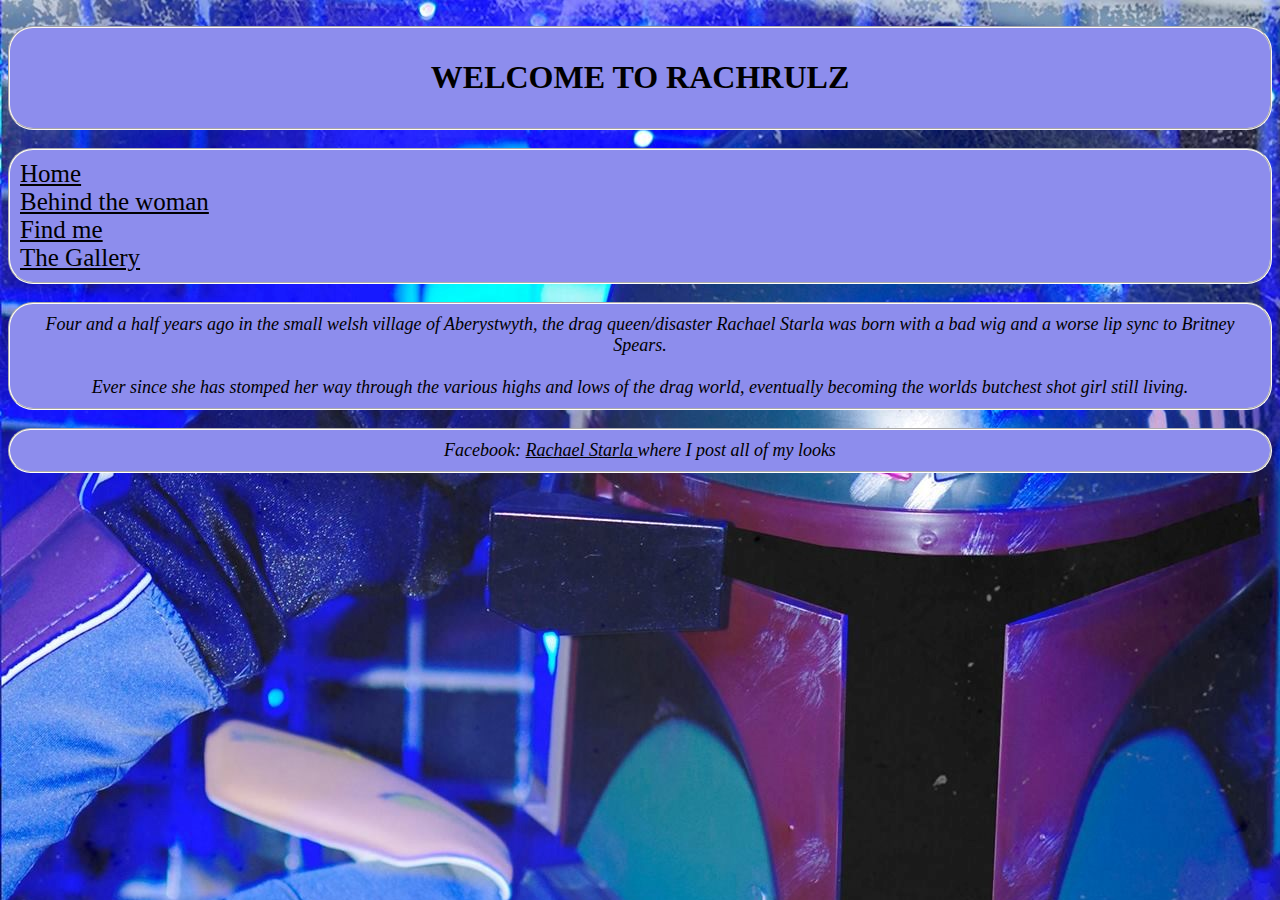
<file: index.html>
<!-- <!DOCTYPE html>
<html lang="en">
<head>
    <meta charset="UTF-8">
    <title>Example</title>
</head>
<body>
    <h1>Starla is a goddesss, for real.</h1>
    <p>Rachael Starla is a goddess!</p>
    <a href="rachrulz.com">
        rachrulz.com
   
</body>
</html> -->

<!-- br - line break, img - image, only one heading on any page -->
<!--  -->

<!DOCTYPE html>
<html lang="en">
​
<head>
    <meta charset="UTF-8">
    <link rel="stylesheet" href="index.css">
<div class="site_name">
    <h1> WELCOME TO RACHRULZ</h1>
</div>

</head>
​
<body>
<div class="navigation_main">      
            <a href="index.html">Home</a>
        
        
            <a href="behind_the_woman.html">Behind the woman</a>
        
        
            <a href="find_me.html">Find me</a>
        
       
            <a href="gallery.html">The Gallery</a> 
               
</div>        
    <p>Four and a half years ago in the small welsh village of Aberystwyth, the drag queen/disaster Rachael Starla was born with a bad wig and a worse lip sync to Britney Spears.
    <br>
    <br>
    Ever since she has stomped her way through the various highs and lows of the drag world, eventually becoming the worlds butchest shot girl still living.
    </p>
</div>
    <p>
        Facebook:
        <a href="https://www.facebook.com/rachael.starla.9/">
            Rachael Starla
        </a> where I post all of my looks
    </p>
    <br>
    </a> 
</body>
​
</html>
</file>
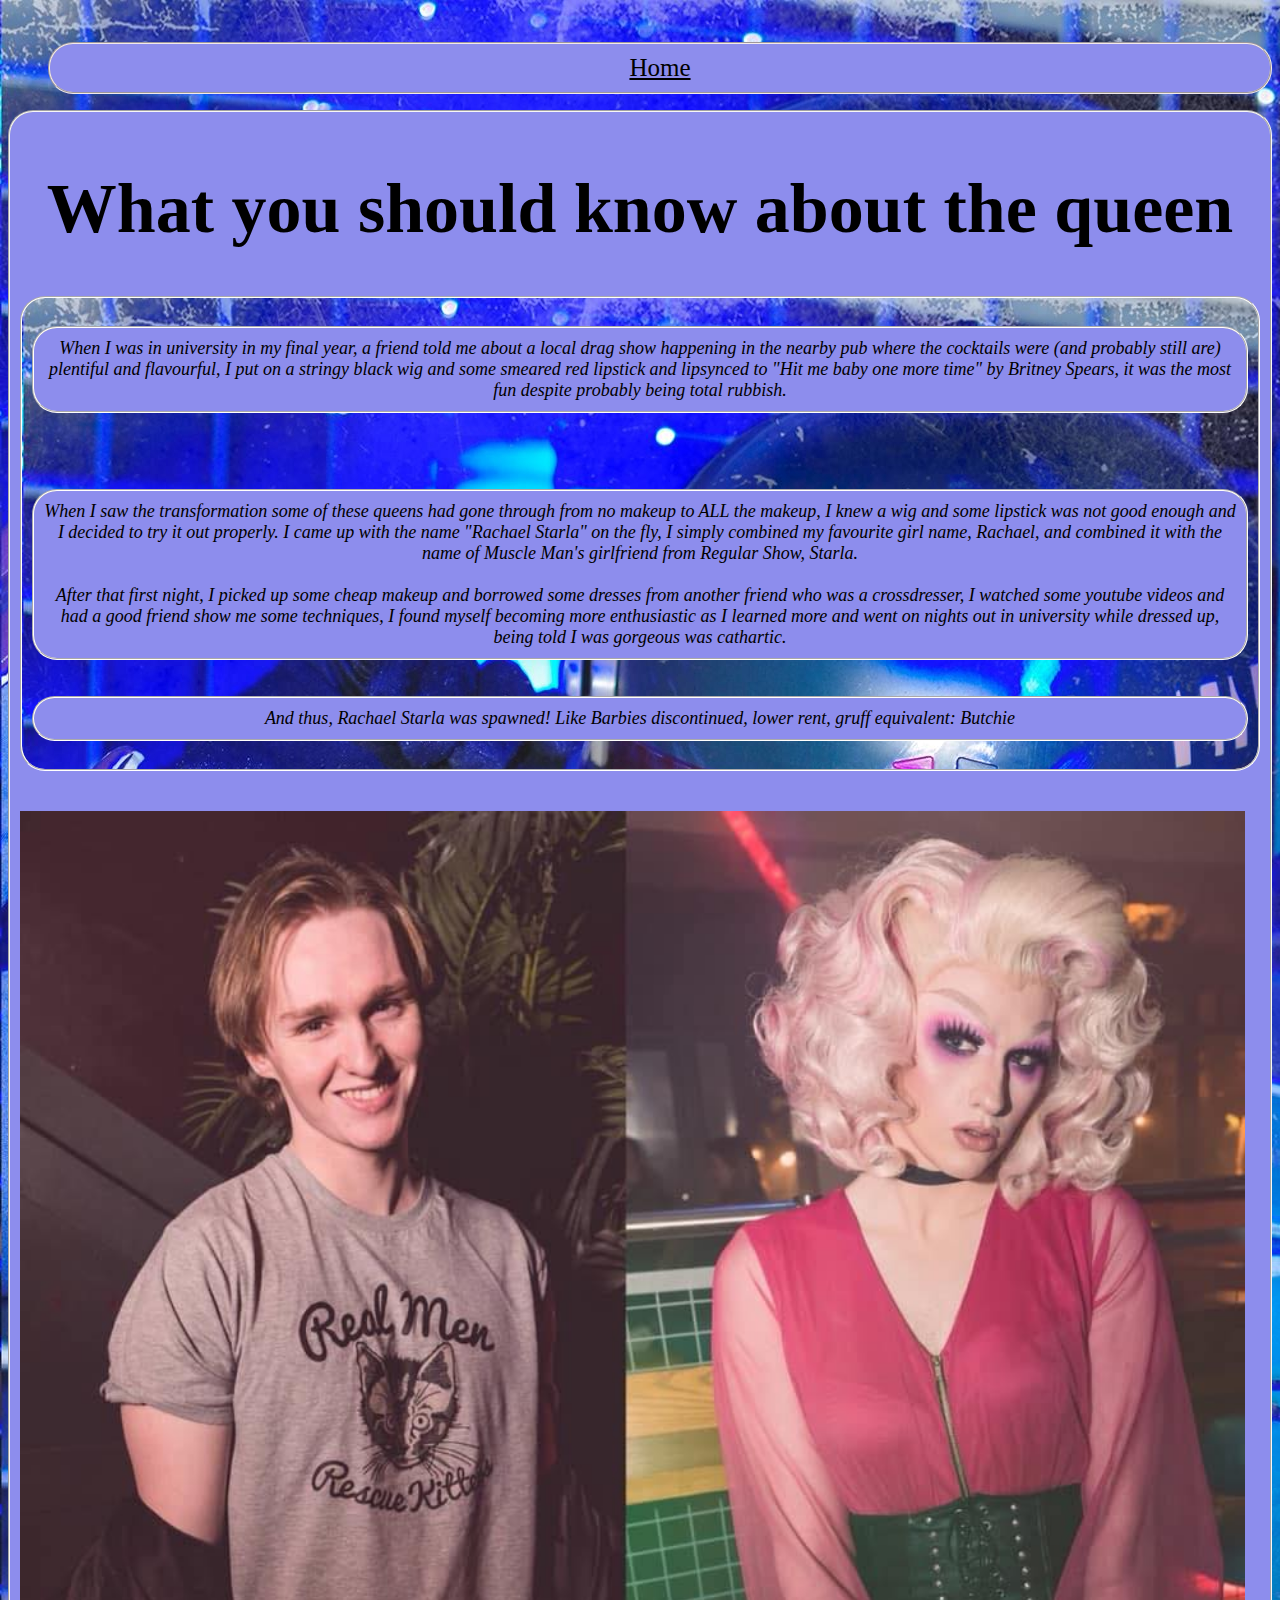
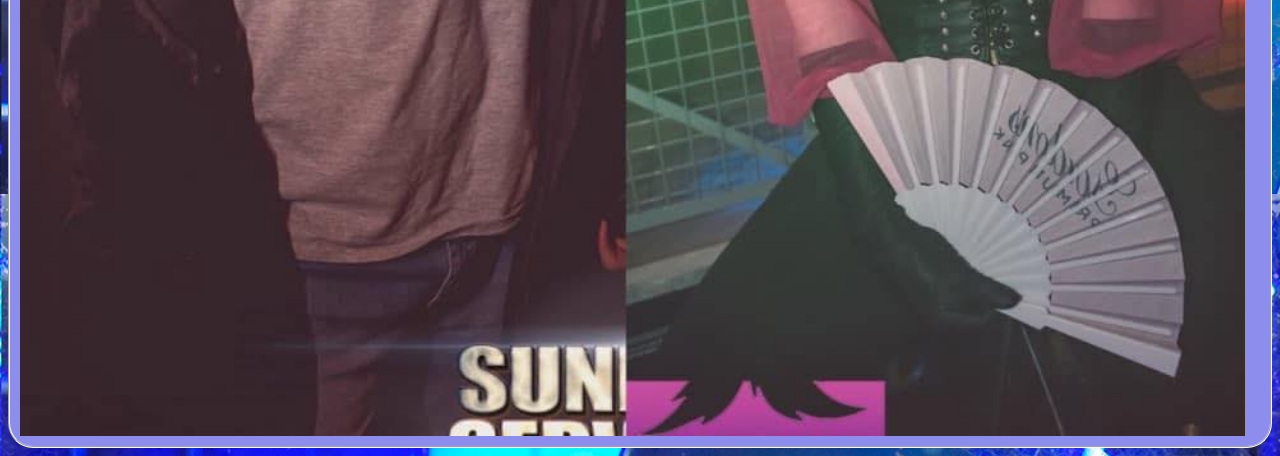
<file: behind_the_woman.html>
<!DOCTYPE html>
<html lang="en">
<head>
    <meta charset="UTF-8">
    <link rel="stylesheet" href="index.css">
    <title>About the woman herself</title>
</head>
<body>
    <br>
    <ul>
            <div class="navigation">  
            <a href="index.html">Home</a>
            </div>
    </ul>
    <div class="backstory_title">
        <h1> What you should know about the queen</h1>

    <div class="story_para">
    <p>When I was in university in my final year, a friend told me about a local drag show happening in the nearby pub where the cocktails were (and probably still are) plentiful and flavourful, I put on a stringy black wig and some smeared red lipstick and lipsynced to "Hit me baby one more time" by Britney Spears, it was the most fun despite probably being total rubbish.</p>
    <br>
    <p>When I saw the transformation some of these queens had gone through from no makeup to ALL the makeup, I knew a wig and some lipstick was not good enough and I decided to try it out properly.
        I came up with the name "Rachael Starla" on the fly, I simply combined my favourite girl name, Rachael, and combined it with the name of Muscle Man's girlfriend from Regular Show, Starla.
    <br>
    <br>
    After that first night, I picked up some cheap makeup and borrowed some dresses from another friend who was a crossdresser, I watched some youtube videos and had a good friend show me some techniques, I found myself becoming more enthusiastic as I learned more and went on nights out in university while dressed up, being told I was gorgeous was cathartic.
    
    <p>And thus, Rachael Starla was spawned! Like Barbies discontinued, lower rent, gruff equivalent: Butchie</p>

    </div>
    <br>
    <div class="bio_img">
    <img src="Rachrulz18.jpg" 
     width="1225"
     height="1225">
    </div>
</body>
</html>
</file>
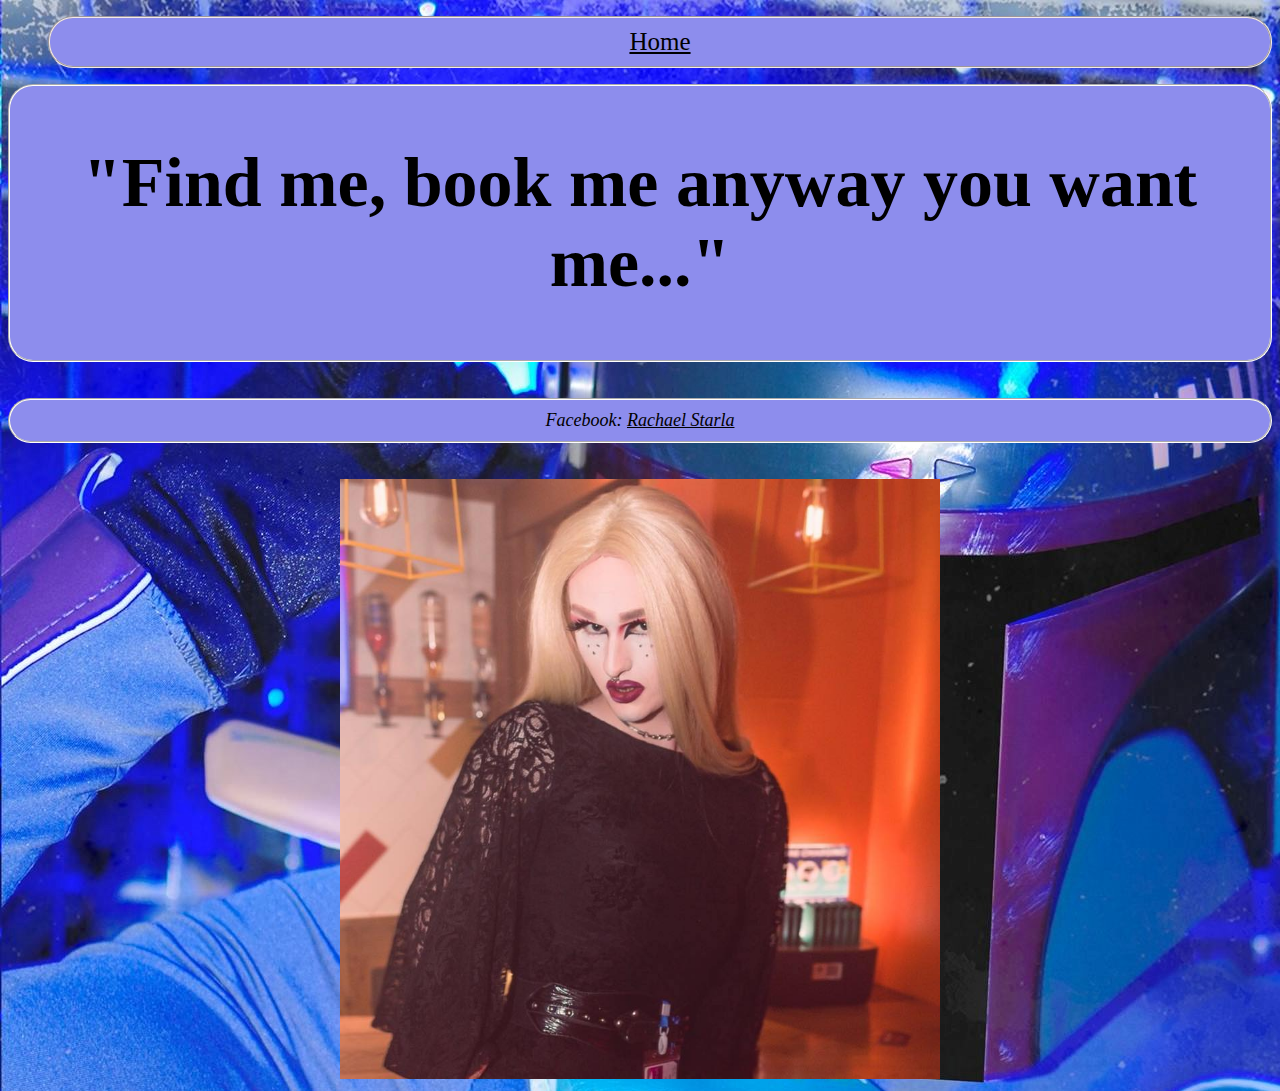
<file: find_me.html>
<!DOCTYPE html>
<html lang="en">
<head>
    <meta charset="UTF-8">
    <link rel="stylesheet" href="index.css">
    <title>Find me</title>
</head>
<body>
    <ul>
            <div class="navigation">
            <a href="index.html">Home</a>
    </ul>
    <div class="find_me1">
    <h1>"Find me, book me anyway you want me..."</h1>
    </div>
    <br>
    <p> Facebook:
        <a href="https://www.facebook.com/rachael.starla.9/">
        Rachael Starla</p>

        <br>
    <div class="find_me">
        <img src="Rachrulz15.jpg" 
        width="600"
        height="600" />
    </div>
    
</body>
</html>
</file>
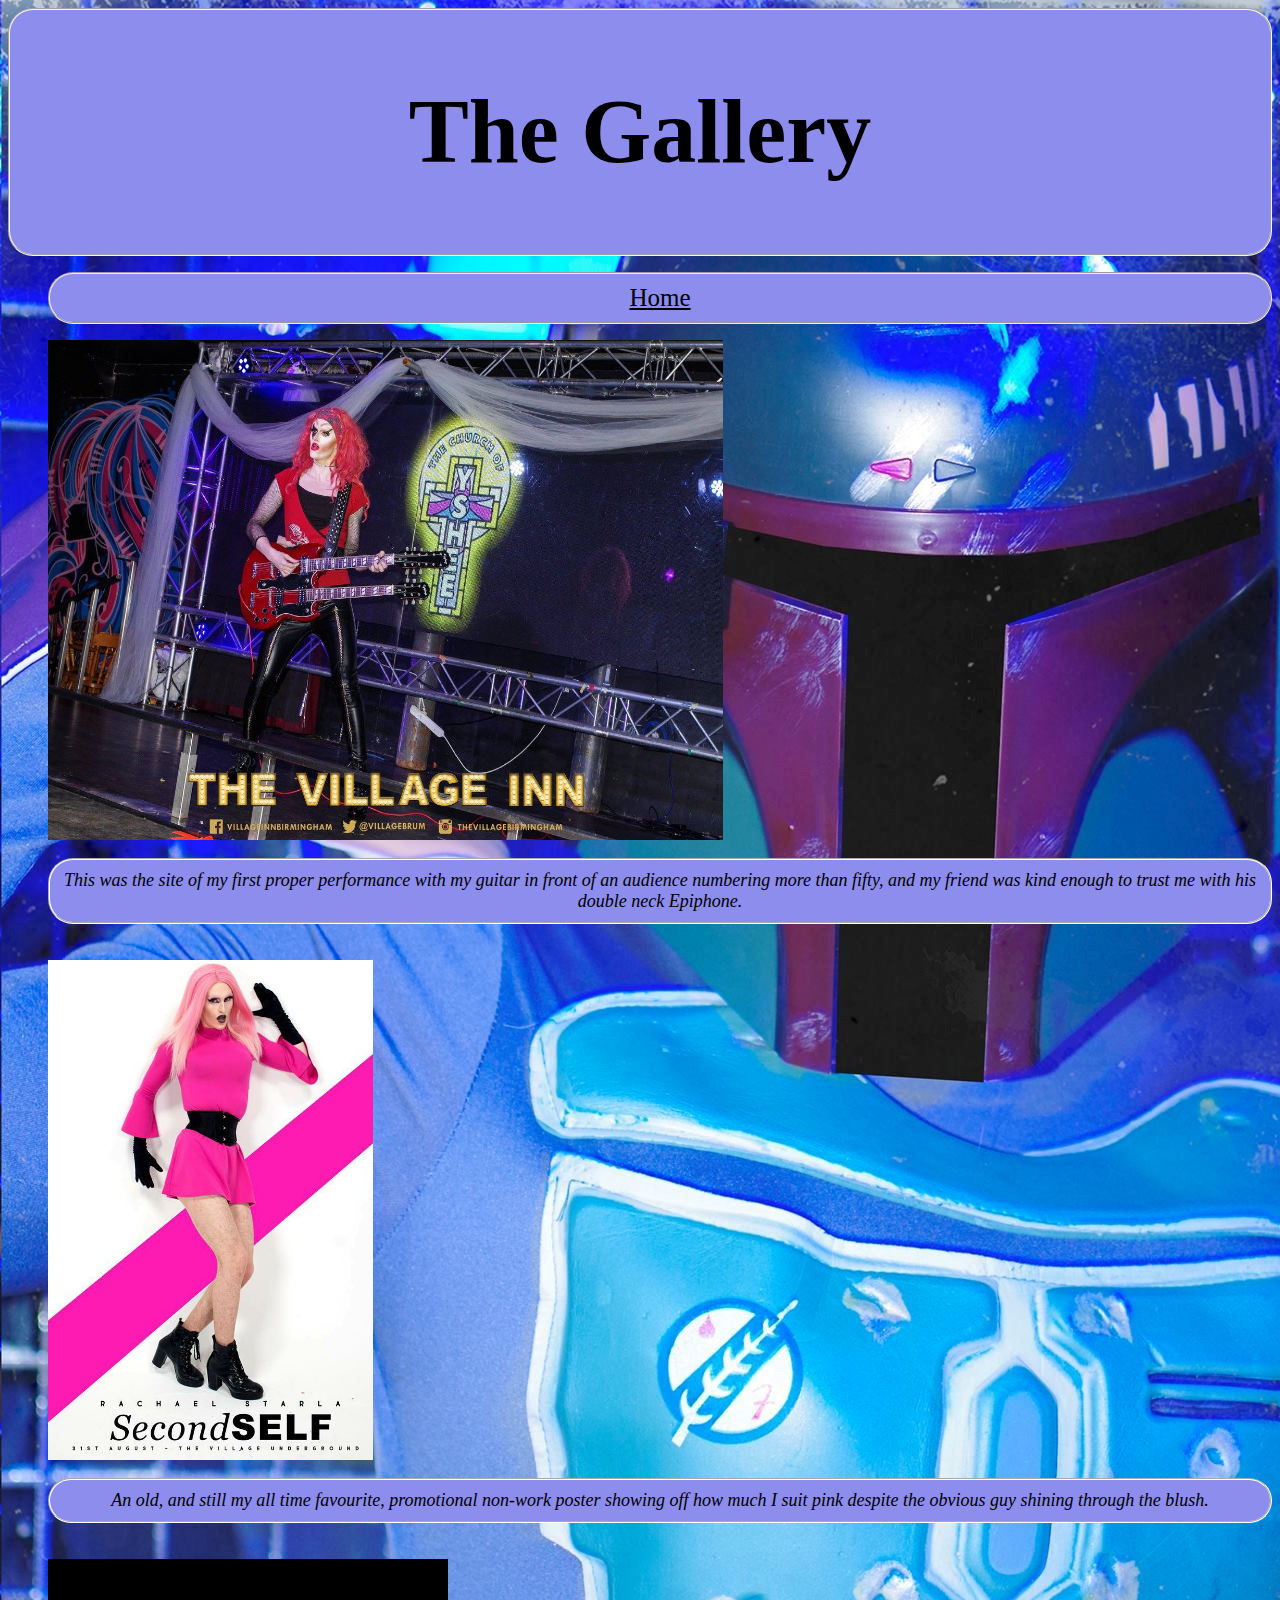
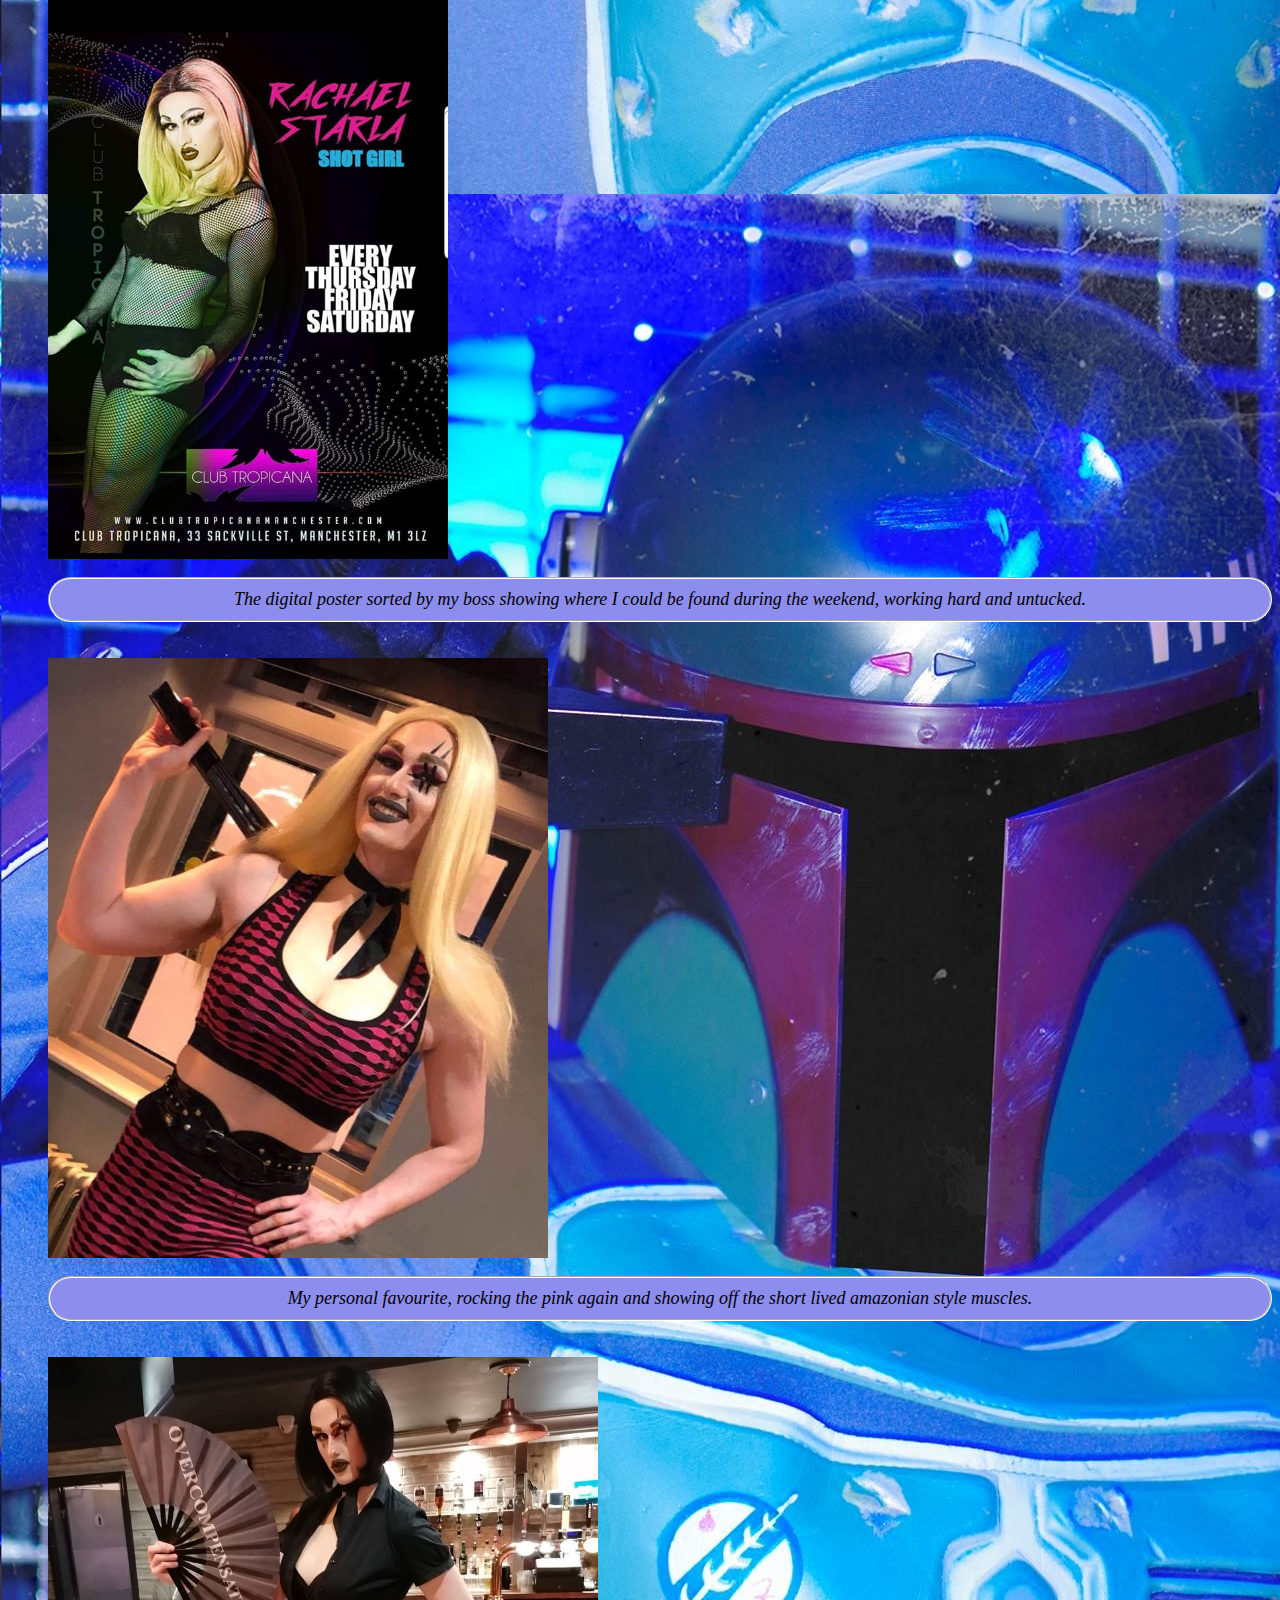
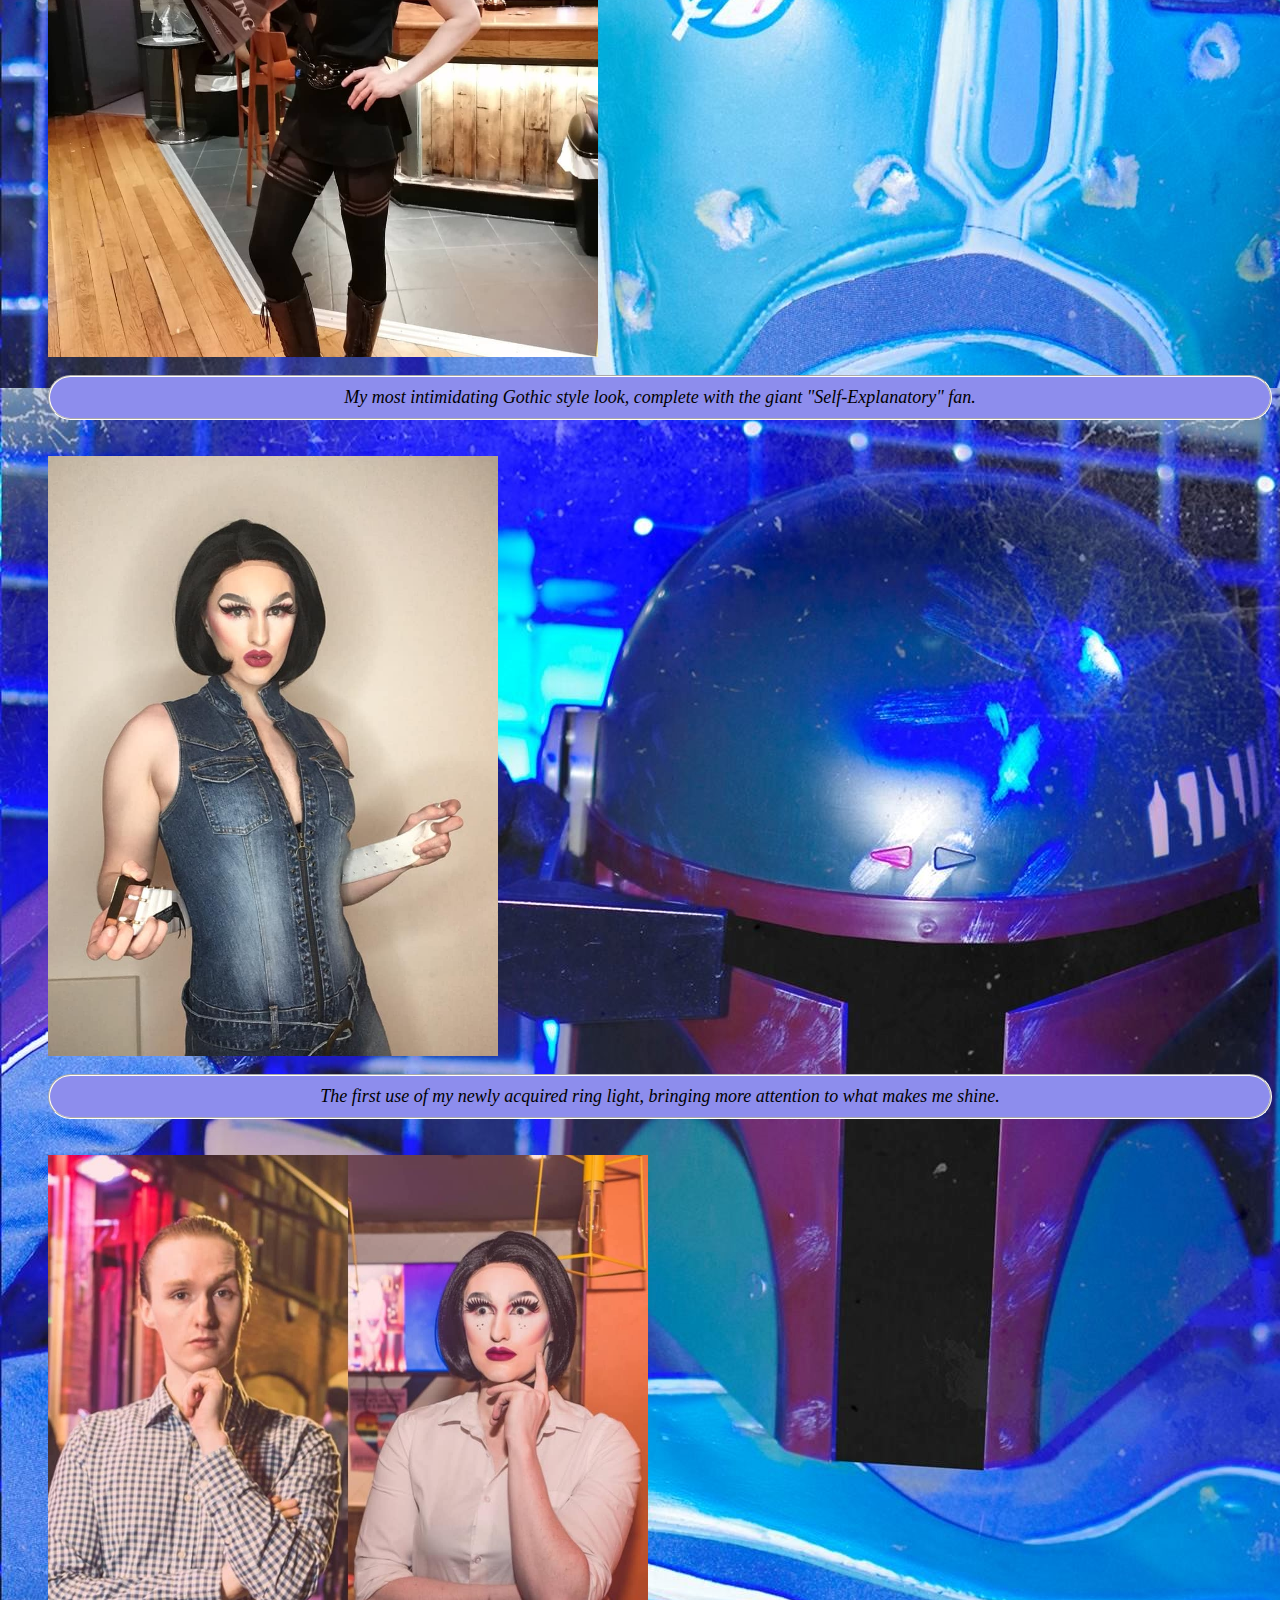
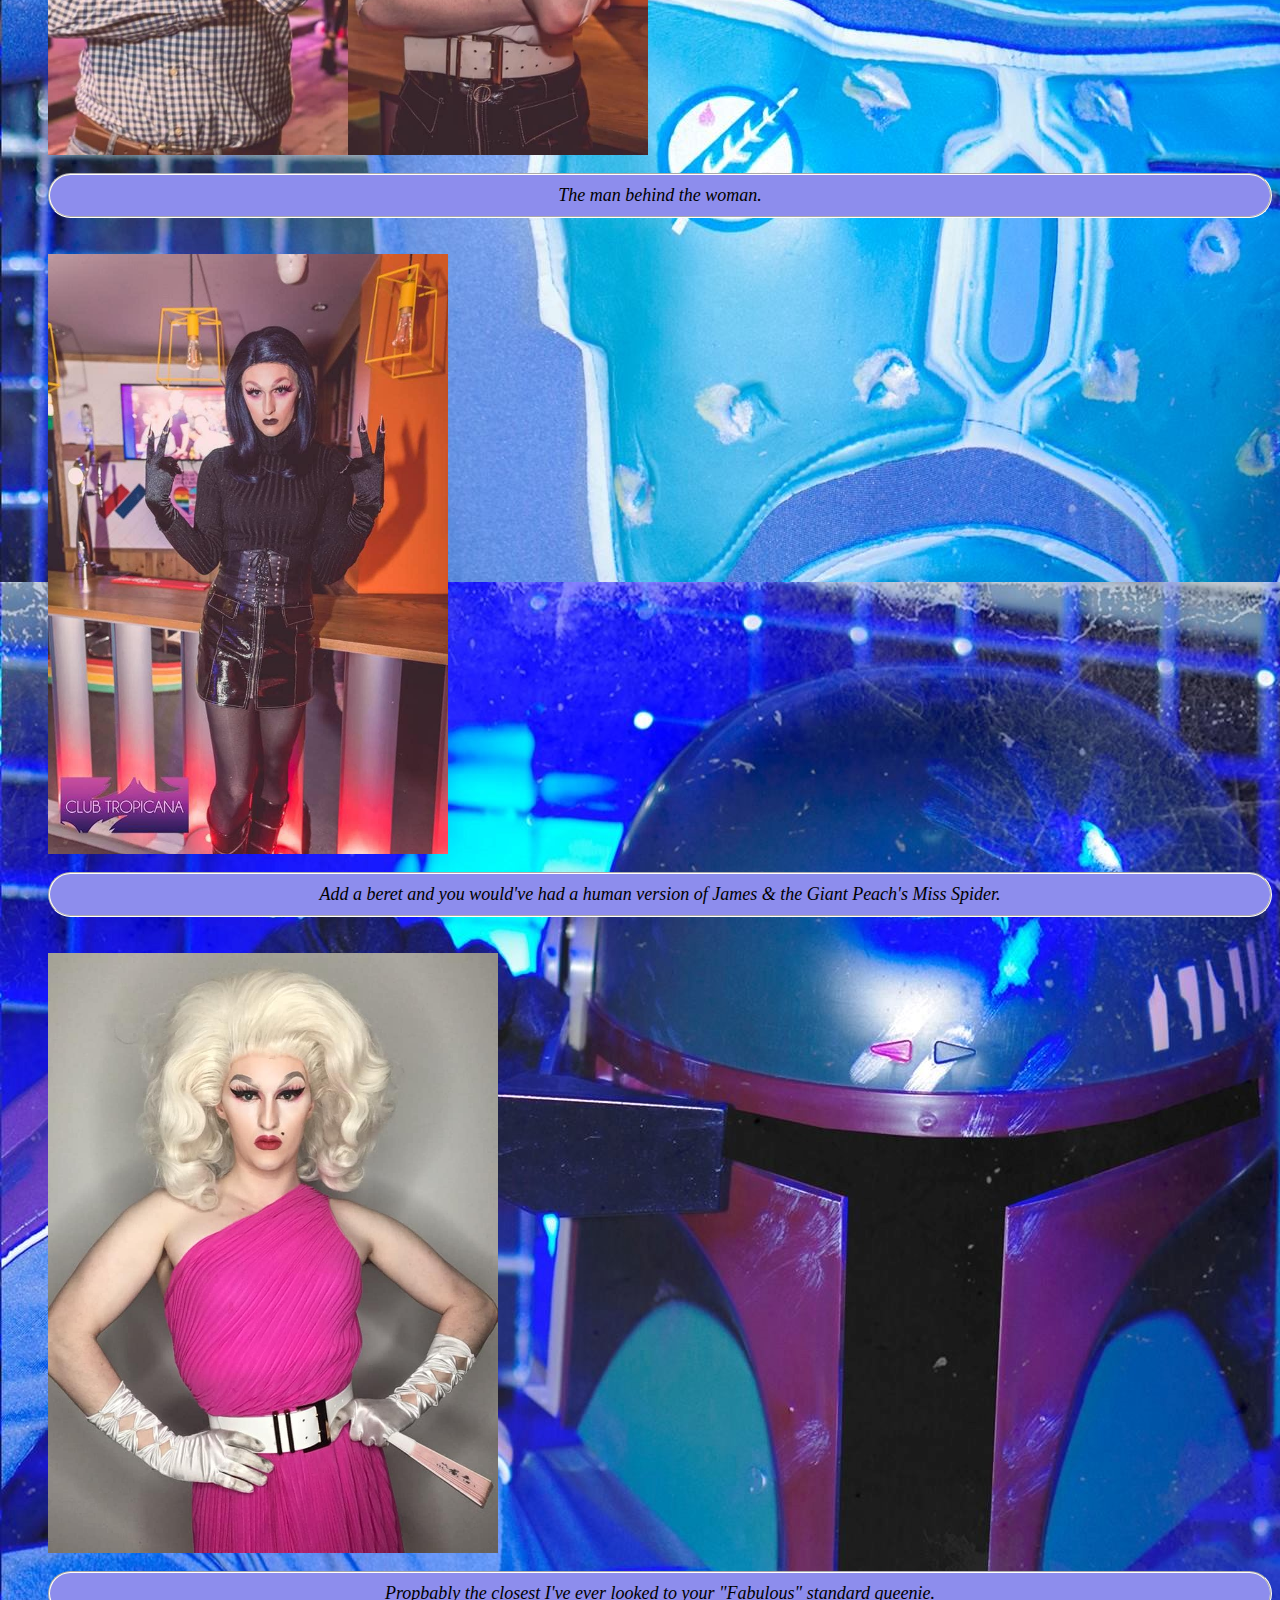
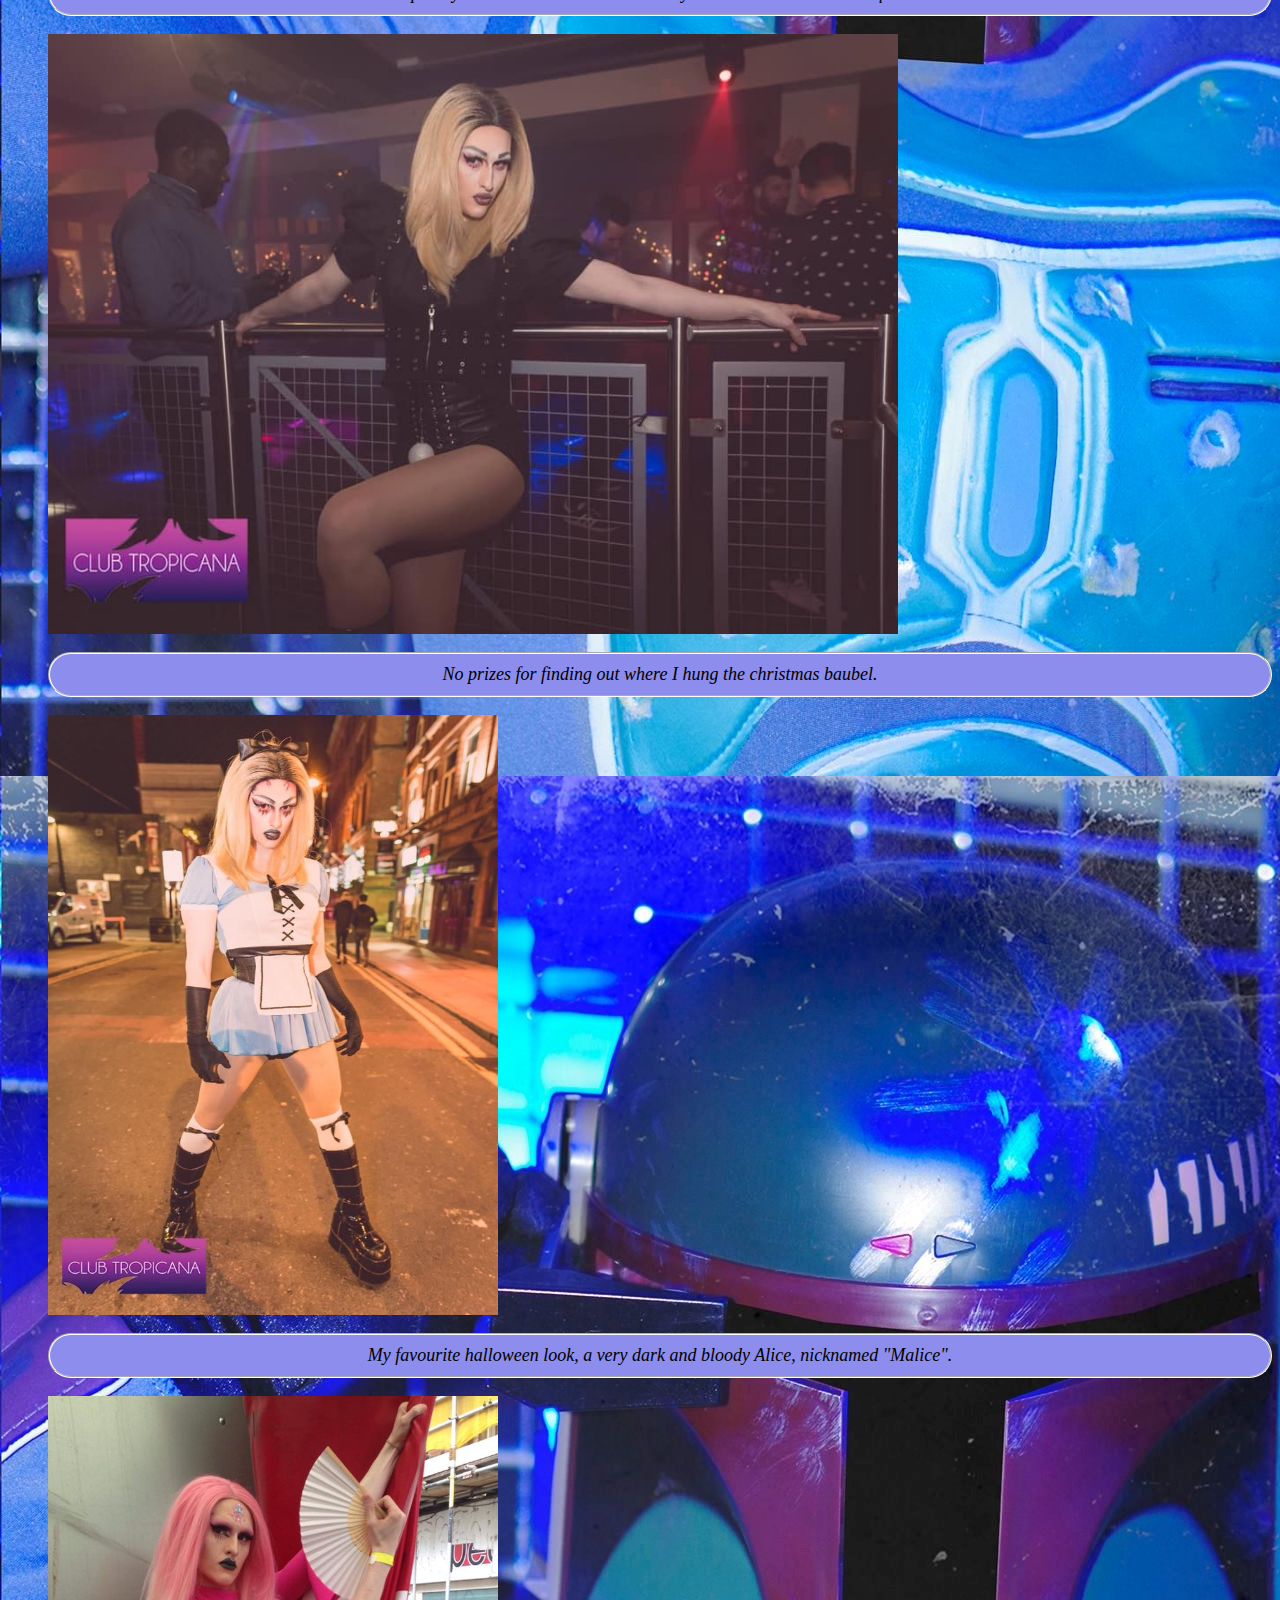
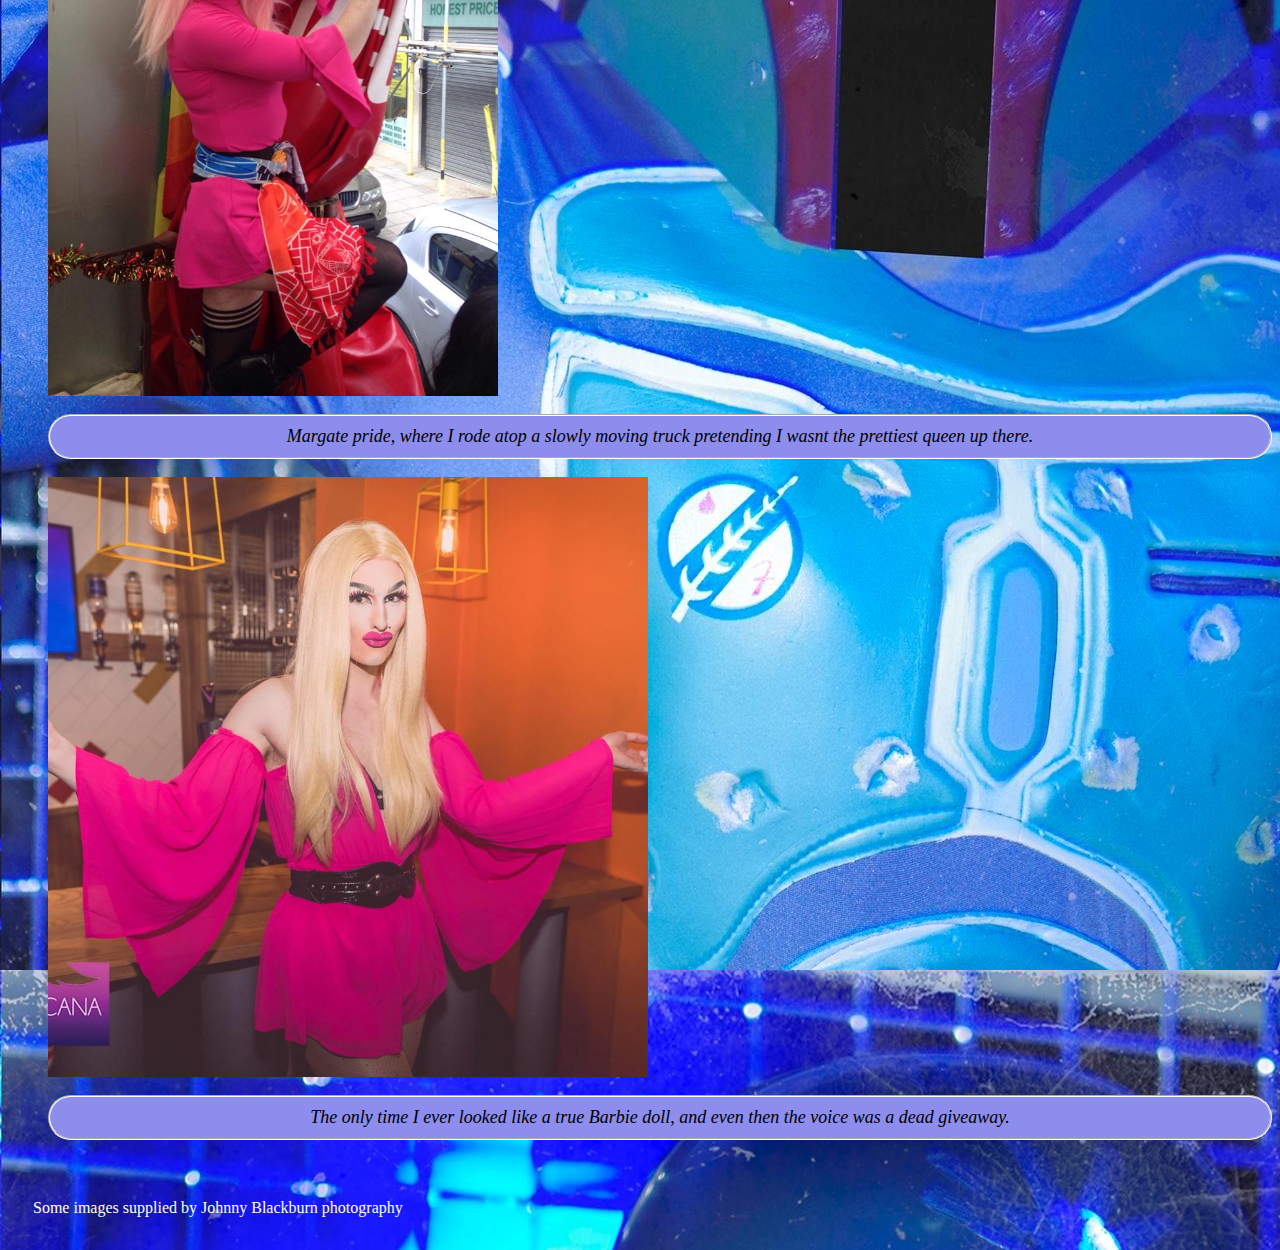
<file: gallery.html>
<!DOCTYPE html>
<html lang="en">
<head>
    <meta charset="UTF-8">
    <link rel="stylesheet" href="index.css">
<div class= "gallery_title">
    <h1> The Gallery </h1>
</div>

</head>
<body>
    <div>
    <ul>
        <div class="navigation">
        <a href="index.html">Home</a>
        </div>
    </ul>
    </div> 
    <ul>
    <div class="gallery">
            <img src="Rachrulz5.jpg" 
     width="675"
     height="500" />
     <p>This was the site of my first proper performance with my guitar in front of an audience numbering more than fifty, and my friend was kind enough to trust me with his double neck Epiphone.</p>
     <br>
     <img src="Rachrulz4.jpg" 
     width="325 "
     height="500" />
     <p>An old, and still my all time favourite, promotional non-work poster showing off how much I suit pink despite the obvious guy shining through the blush.</p>
     <br>
     <img src="Rachrulz3.jpg" 
     width="400"
     height="600" />
     <p>The digital poster sorted by my boss showing where I could be found during the weekend, working hard and untucked.</p>
     <br>
     <img src="Rachrulz2.jpg" 
     width="500"
     height="600" />
     <p>My personal favourite, rocking the pink again and showing off the short lived amazonian style muscles.</p>
     <br>
     <img src="Rachrulz7.jpg" 
     width="550"
     height="600" />
     <p>My most intimidating Gothic style look, complete with the giant "Self-Explanatory" fan.</p>
     <br>
     <img src="Rachrulz8.jpg" 
     width="450"
     height="600" />
     <p>The first use of my newly acquired ring light, bringing more attention to what makes me shine.</p>
     <br>
     <img src="Rachrulz9.jpg" 
     width="600"
     height="600" />
     <p>The man behind the woman.</p>
     <br>
     <img src="Rachrulz10.jpg" 
     width="400"
     height="600" />
     <p>Add a beret and you would've had a human version of James & the Giant Peach's Miss Spider.</p>
     <br>
     <img src="Rachrulz11.jpg" 
     width="450"
     height="600" />
     <p>Propbably the closest I've ever looked to your "Fabulous" standard queenie.</p>
     <img src="Rachrulz12.jpg" 
     width="850"
     height="600" />
     <p>No prizes for finding out where I hung the christmas baubel.</p>
     <img src="Rachrulz13.jpg" 
     width="450"
     height="600" />
     <p>My favourite halloween look, a very dark and bloody Alice, nicknamed "Malice".</p>
     <img src="Rachrulz14.jpg" 
     width="450"
     height="600" />
     <p>Margate pride, where I rode atop a slowly moving truck pretending I wasnt the prettiest queen up there.</p>
     <img src="Rachrulz16.jpg" 
     width="600"
     height="600" />
     <p>The only time I ever looked like a true Barbie doll, and even then the voice was a dead giveaway.</p>

     </div>


    


    </ul>
    
</body>
<div class="disclaimer">
<footer>Some images supplied by Johnny Blackburn photography</footer>
</div>
</html>
</file>
<file: index.css>
body {
    background-color: darkmagenta;
}

p {
    color: black;
    font-size: large;
    font-style: italic;
}

a {
    color: black;
}

li {
    color: black;
    padding: px;
    background-color: rgb(141, 141, 237);
}

p {
    text-align: center;
}

p {
    border: rgb(255, 254, 254) 2px;
    padding: 10px;
    background-color: rgb(141, 141, 237);
    border-radius: 25px;
    border-style: groove;
}

body {
    background-image: url("Rachrulz6.jpg");
    width: 250;
    height: 100;
}

.gallery {
    display: flex;
    flex-direction: column;
    text-align: left;
    

}

.navigation_main {
    display: flex;
    flex-direction: column;
    text-align: left;
    color: black;
    border: rgb(255, 255, 255) 2px;
    padding: 10px;
    background-color: rgb(141, 141, 237);
    border-radius: 25px;
    font-size: 25px;
    border-style: groove;
    
}

.site_name {
    display: flex;
    flex-direction: column;
    text-align: center;
    color: rgb(0, 0, 0);
    border: rgb(252, 249, 250) 2px;
    padding: 10px;
    background-color: rgb(141, 141, 237);
    border-radius: 25px;
    border-style: groove;
}

.gallery_title {
    display: flex;
    flex-direction: column;
    text-align: center;
    color: black;
    border: rgb(247, 246, 246) 2px;
    padding: 10px;
    background-color: rgb(141, 141, 237);
    border-radius: 25px;
    font-size: 45px;
    border-style: groove;
}

.backstory_title {
    display: flex;
    flex-direction: column;
    text-align: center;
    color: black;
    border: rgb(247, 247, 247) 2px;
    padding: 10px;
    background-color: rgb(141, 141, 237);
    border-radius: 25px;
    font-size: 35px;
    border-style: groove;
}

.story_para {
    display: flex;
    flex-direction: column;
    text-align: center;
    color: black;
    border: rgb(255, 255, 255) 2px;
    padding: 10px;
    background-color: rgb(141, 141, 237);
    border-radius: 25px; 
    background-image: url("Rachrulz6.jpg"); 
    border-style: groove;   
}

.find_me {
    text-align: center;   
}

.find_me1 {
    display: flex;
    flex-direction: column;
    text-align: center;
    color: black;
    border: rgb(255, 255, 255) 2px;
    padding: 10px;
    background-color: rgb(141, 141, 237);
    border-radius: 25px;
    font-size: 35px;
    border-style: groove;
}

.bio_img {
    display: flex;
    color: black;
    border: rgb(255, 253, 254) 2px;
    background-color: rgb(141, 141, 237); 
      
}

.navigation {
    display: flex;
    flex-direction: column;
    text-align: center;
    color: black;
    border: rgb(242, 233, 236) 2px;
    padding: 10px;
    background-color: rgb(141, 141, 237);
    border-radius: 25px;
    font-size: 25px;
    border-style: groove;
    
}

.disclaimer {

    color: white;
    border: thin;
    padding: 25px;
}
</file>
